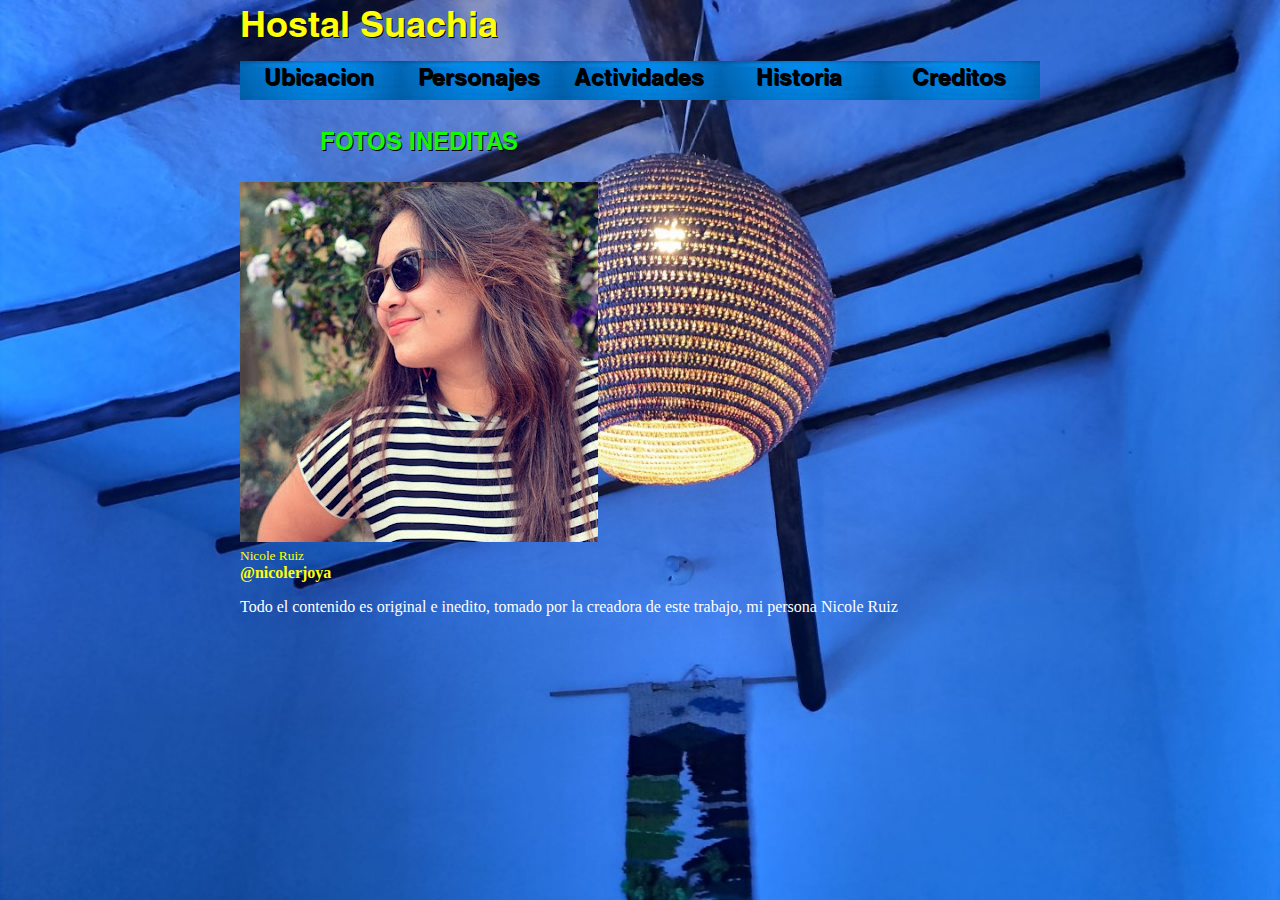
<file: creditos.html>
<!doctype html>
<html>

<head>
    <meta charset="UTF-8"> <!-- anteriormente explicado-->
    <meta lang="es">
    <title>con estilos</title>
    <link href="css/estilos.css" rel="stylesheet" type="text/css">
</head>

<body>
    <div class="contenido">
        <h1><a href="inicio.html" target="_self">Hostal Suachia</a></h1>
        <nav class="menunav">
            <a class="botonMenu" href="pguno.html" target="_self">Ubicacion</a>
            <a class="botonMenu" href="pgdos.html" target="_self">Personajes</a>
            <a class="botonMenu" href="pgtres.html" target="_self">Actividades</a>
            <a class="botonMenu" href="pgcuatro.html" target="_self">Historia</a>
            <a class="botonMenu" href="creditos.html" target="_self">Creditos</a>
        </nav>
        <h2>FOTOS INEDITAS</h2>
        <img src="./imagenes/nicole.jpg" style="margin-top: 20px;">
        <br>
        <small style="color: yellow;">Nicole Ruiz</small>
        <br>
        <a href="https://www.instagram.com/nicolerjoya/" style="font-weight: bolder" target="_blank">@nicolerjoya</a>
        <p style="color: white;"> <!-- categoria descriptiba de css-->
            Todo el contenido es original e inedito, tomado por la creadora de este trabajo, mi persona Nicole Ruiz
            <!-- texto descriptivo de la informacion-->
        </p>
    </div>
</body>

</html>
</file>
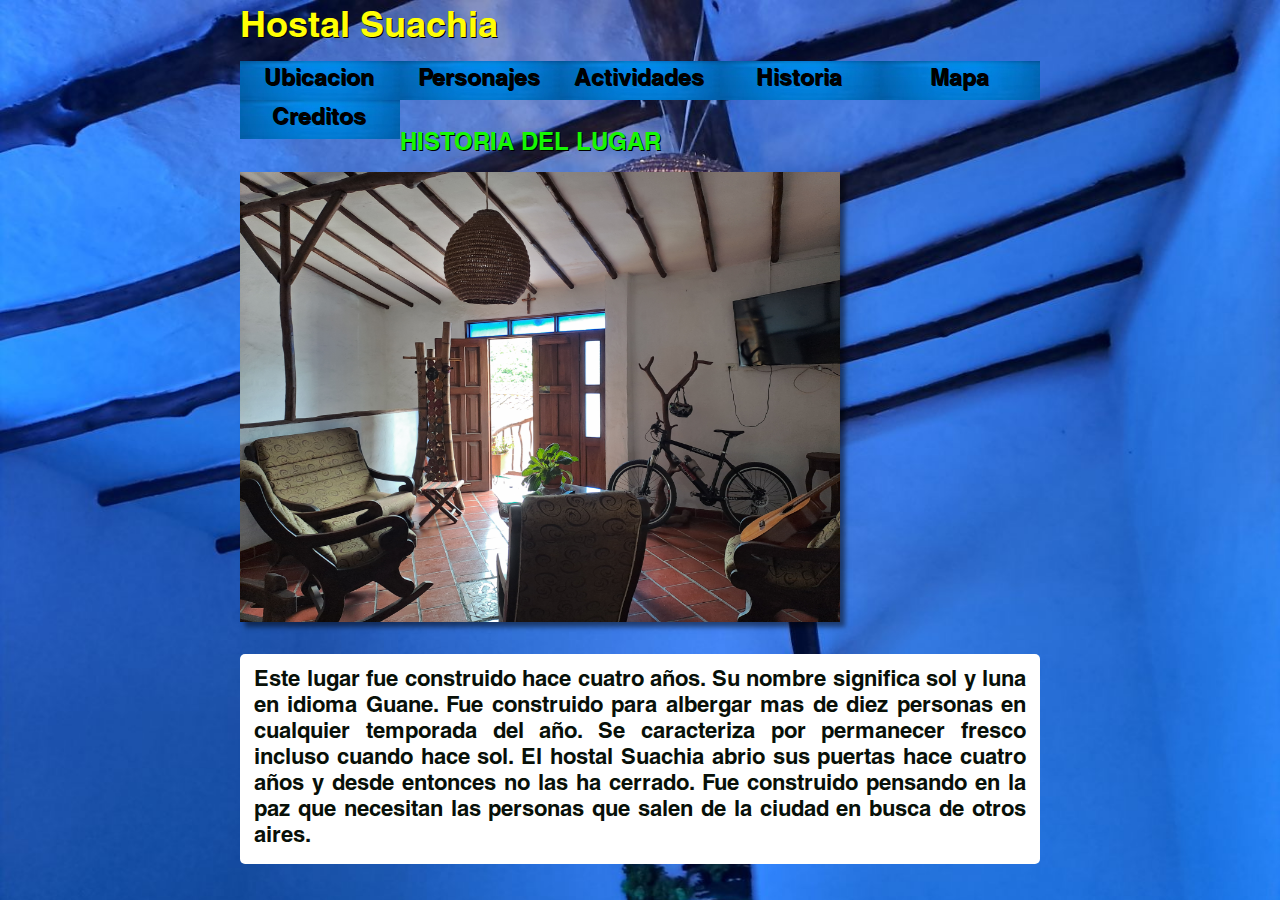
<file: pgcuatro.html>
<!doctype html>

<html>

<head>
    <meta charset="UTF-8">
    <meta lang="es">
    <title>Hostal Suachia</title>
    <link href="css/estilos.css" rel="stylesheet" type="text/css">
</head>

<body>
    <div class="contenido">
        <h1><a href="inicio.html" target="_self">Hostal Suachia</a></h1>
        <!-- Menu -->
        <input id="abrir-cerrar" name="abrir-cerrar" type="checkbox" value="" onclick="openMenu()" />
        <label for="abrir-cerrar" class="toggle-button">
            <span class="cerrar" title="Cerrar">Cerrar</span>
            <span class="abrir" title="Abrir">Abrir</span>
        </label>
        <nav class="menunav" id="menunav">
            <a class="botonMenu" href="pguno.html" target="_self">Ubicacion</a>
            <a class="botonMenu" href="pgdos.html" target="_self">Personajes</a>
            <a class="botonMenu" href="pgtres.html" target="_self">Actividades</a>
            <a class="botonMenu" href="pgcuatro.html" target="_self">Historia</a>
            <a class="botonMenu" href="./mapa-interactivo/index.html" target="_self">Mapa</a>
            <a class="botonMenu" href="creditos.html" target="_self">Creditos</a>
        </nav>
        <h2>HISTORIA DEL LUGAR</h2>
        <div class="uno"> <!--estilo llamado uno y seleccionado para esta pagina-->
            <img class="tres" src="imagenes/una.jpg" width="600px" heigth="600px" /> <!-- insercion de imagenes-->
            <p class="descripcion">
                Este lugar fue construido hace cuatro años. Su nombre significa sol y luna en idioma Guane. Fue
                construido
                para albergar mas de diez personas en cualquier temporada del año. Se caracteriza por permanecer fresco
                incluso cuando hace sol. El hostal Suachia abrio sus puertas hace cuatro años y desde entonces no las ha
                cerrado. Fue construido pensando en la paz que necesitan las personas que salen de la ciudad en busca de
                otros aires.
            </p>
        </div>
        <!-- scrips -->
        <script src="./index.js"></script>
</body>

</html>
</file>
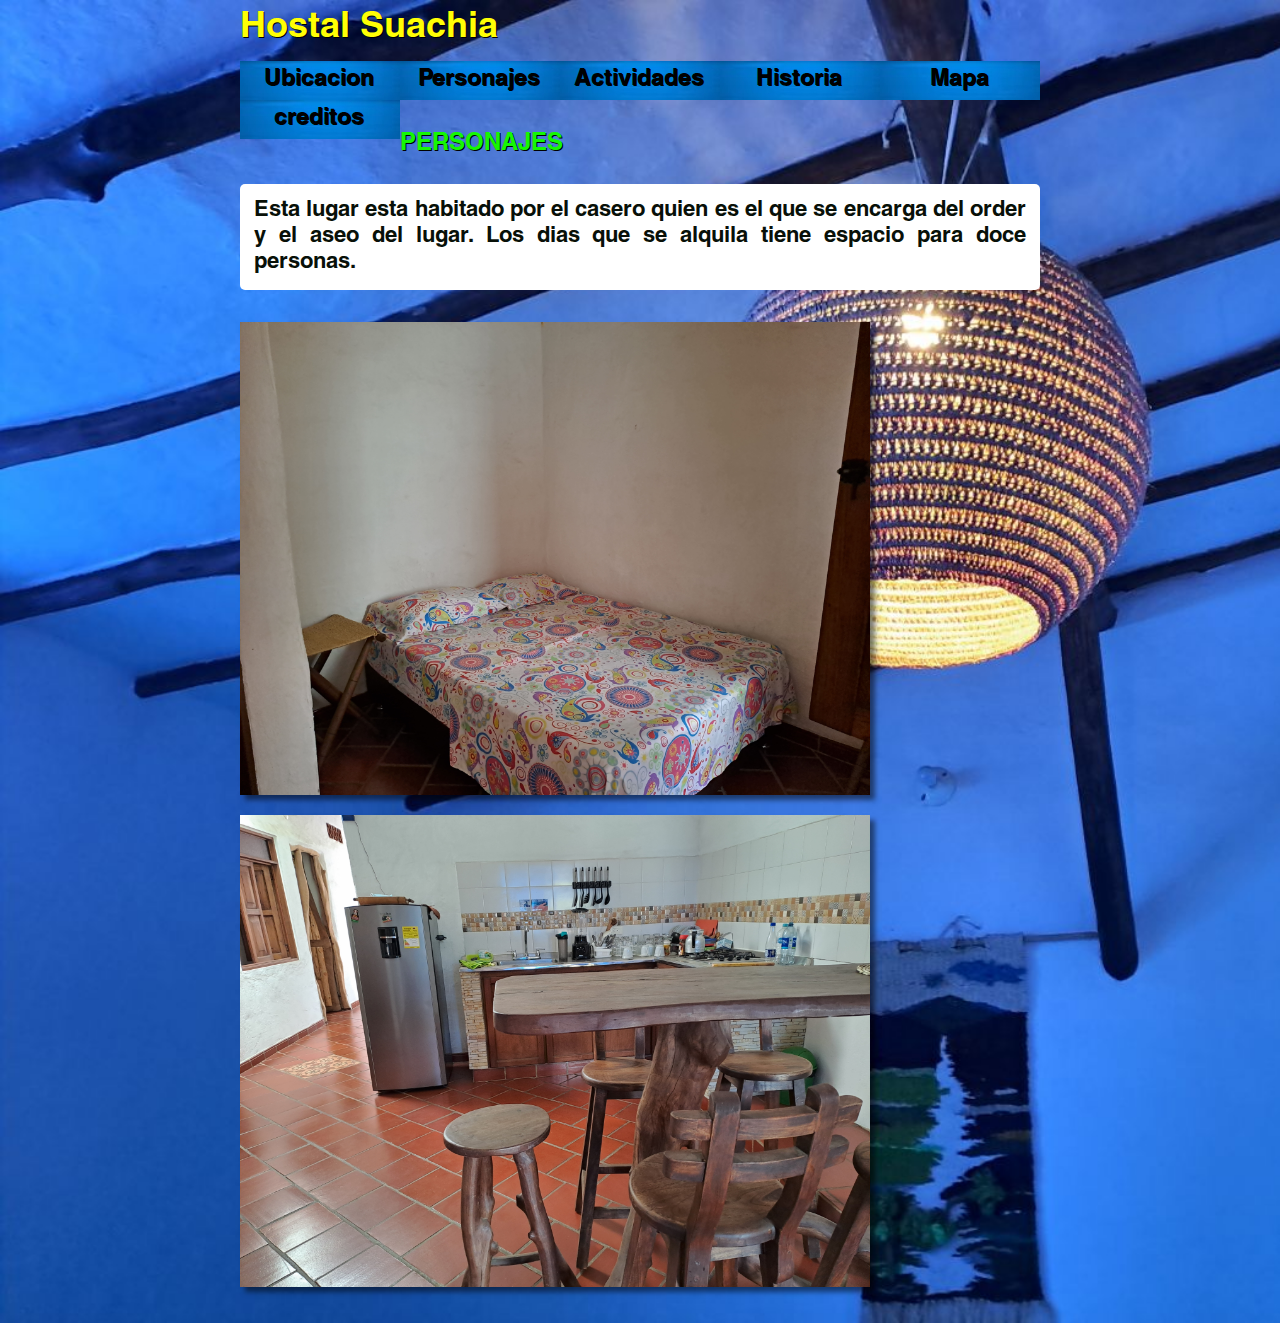
<file: pgdos.html>
<!doctype html>
<html>

<head>
    <meta charset="UTF-8">
    <meta lang="es">
    <title>Hostal Suachia</title>
    <link href="css/estilos.css" rel="stylesheet" type="text/css">
</head>

<body>
    <div class="contenido">
        <!-- Home -->
        <h1><a href="inicio.html" target="_self">Hostal Suachia</a></h1>
        <!-- Menu -->
        <input id="abrir-cerrar" name="abrir-cerrar" type="checkbox" value="" onclick="openMenu()" />
        <label for="abrir-cerrar" class="toggle-button">
            <span class="cerrar" title="Cerrar">Cerrar</span>
            <span class="abrir" title="Abrir">Abrir</span>
        </label>
        <!-- Menu -->
        <nav class="menunav" id="menunav">
            <a class="botonMenu" href="pguno.html" target="_self">Ubicacion</a>
            <a class="botonMenu" href="pgdos.html" target="_self">Personajes</a>
            <a class="botonMenu" href="pgtres.html" target="_self">Actividades</a>
            <a class="botonMenu" href="pgcuatro.html" target="_self">Historia</a>
            <a class="botonMenu" href="./mapa-interactivo/index.html" target="_self">Mapa</a>
            <a class="botonMenu" href="creditos.html" target="_self">creditos</a>
        </nav>
        <!-- Titulo -->
        <h2>PERSONAJES</h2>
        <!-- Imgenes -->
        <div class="dos">
            <p class="descripcion">
                Esta lugar esta habitado por el casero quien es el que se encarga del order y el aseo del lugar.
                Los dias que se alquila tiene espacio para doce personas.

            </p>
            <img class="tres" src="imagenes/sexta.jpg" width="630px" heigth="630px" />
            <img class="tres" src="imagenes/treceava.jpg" width="630px" heigth="630px" />
            <br />
        </div>
    </div>

    <!-- scrips -->
    <script src="./index.js"></script>
</body>

</html>
</file>
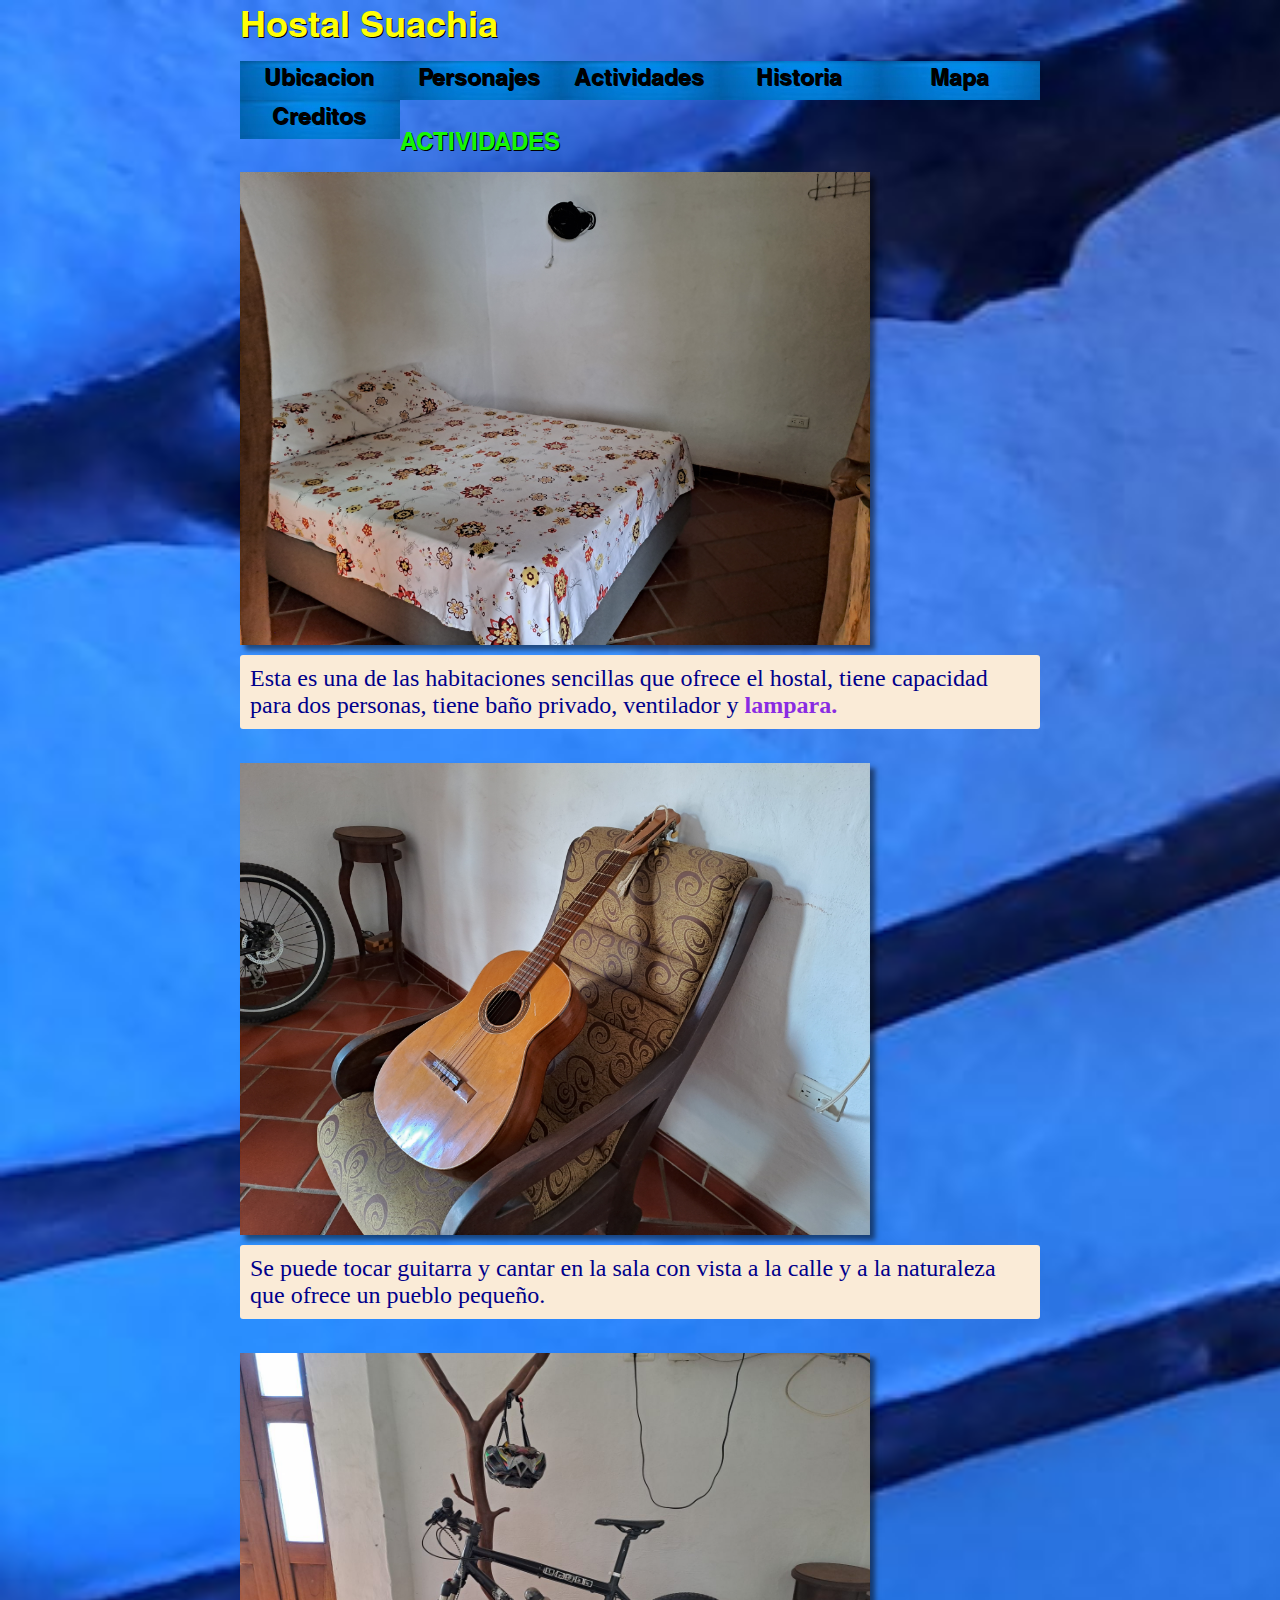
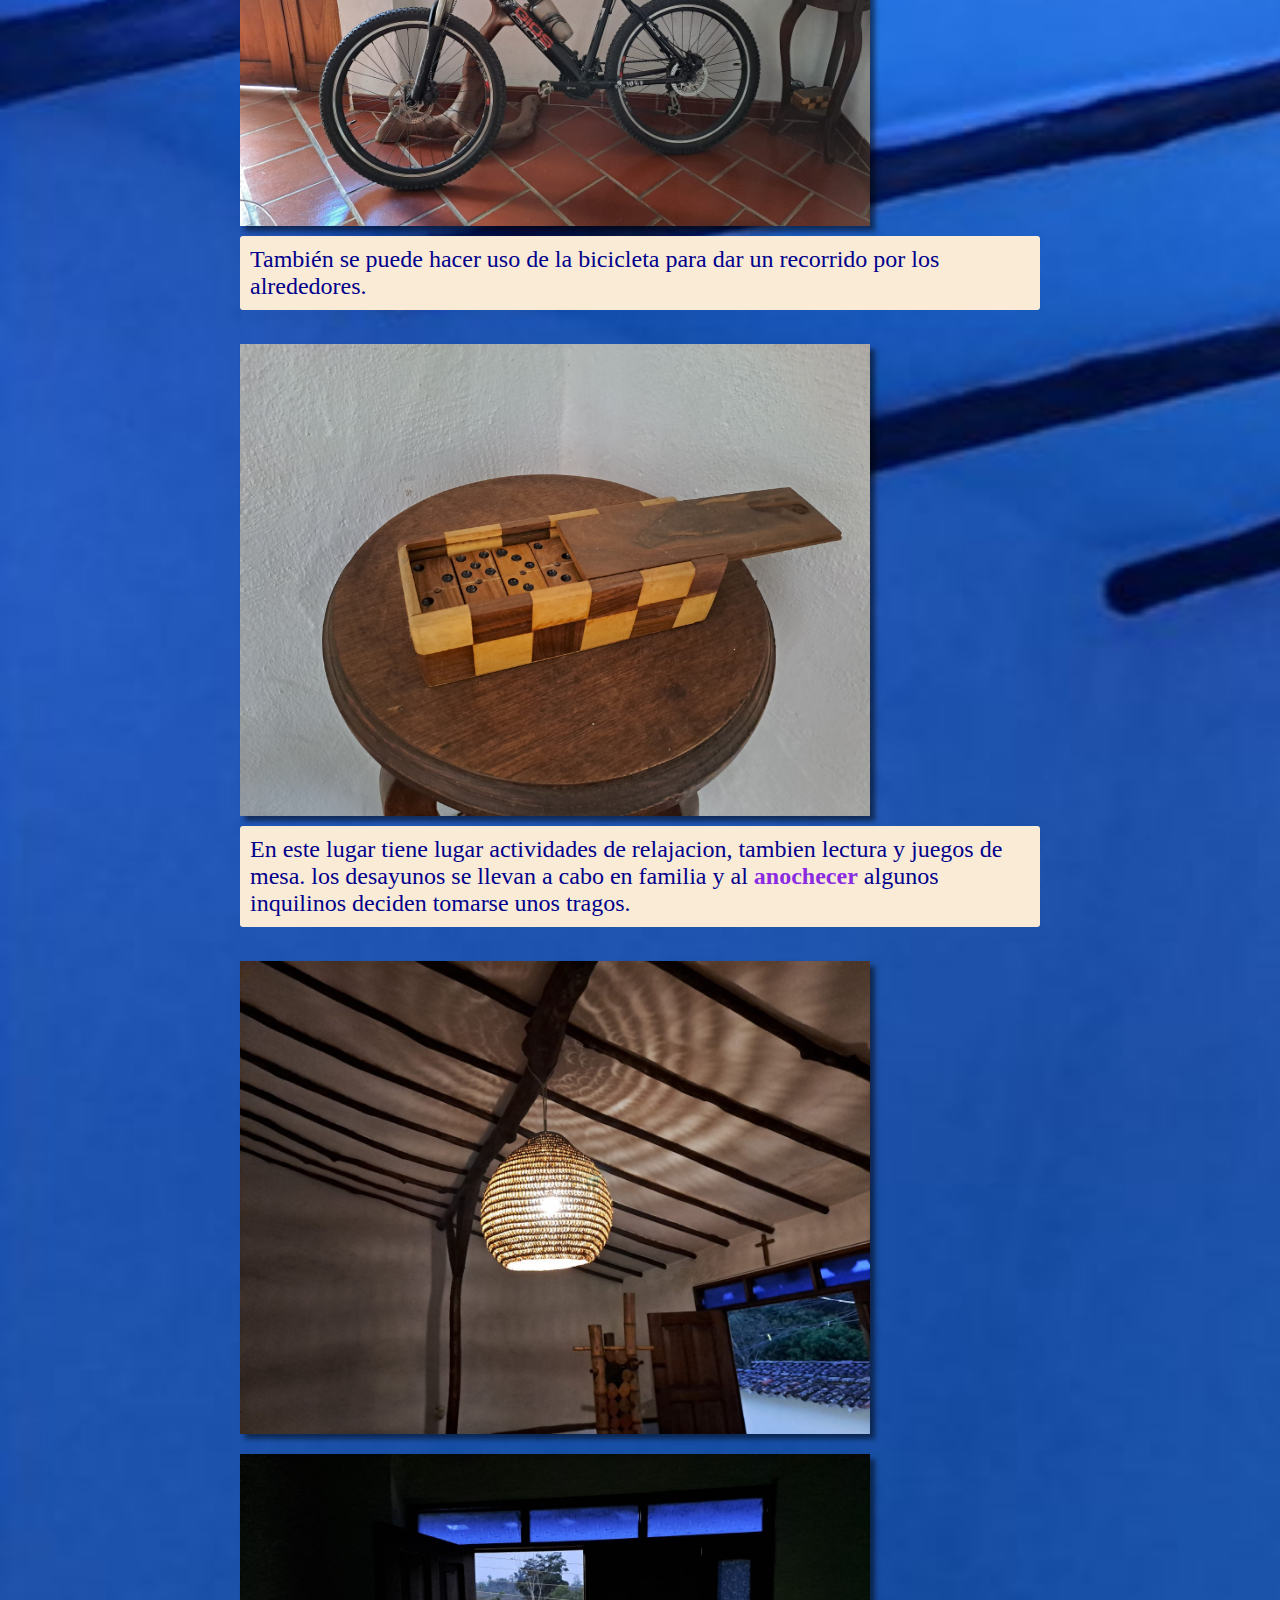
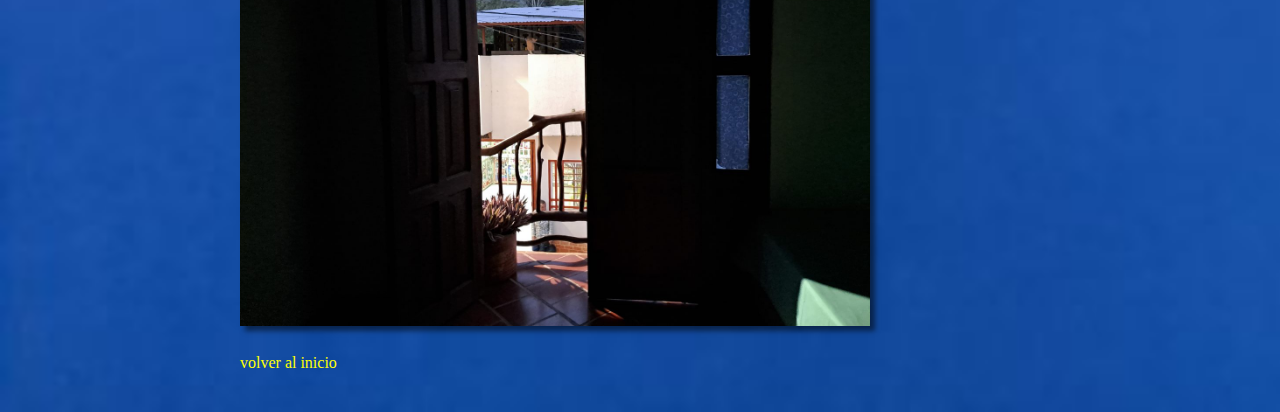
<file: pgtres.html>
<!doctype html>

<html>

<head>
    <meta charset="UTF-8">
    <meta lang="es">
    <title>Hostal Suachia</title>
    <link href="css/estilos.css" rel="stylesheet" type="text/css">
</head>

<body><a name="inicio"></a>
    <div class="contenido"> <!-- aqui se aplica el estilo-->
        <h1><a href="inicio.html" target="_self">Hostal Suachia</a></h1>
        <!-- Menu -->
        <input id="abrir-cerrar" name="abrir-cerrar" type="checkbox" value="" onclick="openMenu()" />
        <label for="abrir-cerrar" class="toggle-button">
            <span class="cerrar" title="Cerrar">Cerrar</span>
            <span class="abrir" title="Abrir">Abrir</span>
        </label>
        <nav class="menunav" id="menunav">
            <a class="botonMenu" href="pguno.html" target="_self">Ubicacion</a>
            <a class="botonMenu" href="pgdos.html" target="_self">Personajes</a>
            <a class="botonMenu" href="pgtres.html" target="_self">Actividades</a>
            <a class="botonMenu" href="pgcuatro.html" target="_self">Historia</a>
            <a class="botonMenu" href="./mapa-interactivo/index.html" target="_self">Mapa</a>
            <a class="botonMenu" href="creditos.html" target="_self">Creditos</a>
        </nav>
        <!-- titulo -->
        <h2>ACTIVIDADES</h2>

        <!-- Imagen habitación -->
        <div class="uno">
            <img class="tres" src="imagenes/septima.jpg" width="630px" heigth="630px" />
            <p class="descripcion-imagenes">
                Esta es una de las habitaciones sencillas que ofrece el hostal, tiene capacidad para dos
                personas, tiene baño privado, ventilador y <a href="#lampara" title="Ver lampara"> lampara. </a><br />
            </p>
        </div>

        <div class="uno">
            <img class="tres" src="imagenes/novena.jpg" width="630px" heigth="630px" />
            <p class="descripcion-imagenes">
                Se puede tocar guitarra y cantar en la sala con vista a la calle y a la naturaleza que ofrece un
                pueblo pequeño. <br />
            </p>
        </div>

        <div class="uno">
            <img class="tres" src="imagenes/decima.jpg" width="630px" heigth="630px" />
            <p class="descripcion-imagenes">
                También se puede hacer uso de la bicicleta para dar un recorrido por los alrededores.<br />
            </p>
        </div>

        <div class="uno">
            <img class="tres" src="imagenes/onceava.jpg" width="630px" heigth="630px" />
            <p class="descripcion-imagenes">
                En este lugar tiene lugar actividades de relajacion, tambien lectura y juegos de mesa. los
                desayunos se llevan a cabo en familia y al <a href="#anochecer" title="Ver anocher">anochecer</a>
                algunos inquilinos
                deciden tomarse unos tragos.
            </p>
        </div>

        <div class="uno">
            <a name="lampara">
                <img class="tres" src="imagenes/1.jpg" width="630px" heigth="630px" /> </a>
            <!-- estos son los botones de vinculos dentro de la misma pagina-->
            <a name="anochecer">
                <img class="tres" src="imagenes/2.jpg" width="630px" heigth="630px" /></a>
            <!-- de esta manera se vuelve al inicio desde la mitad de la pagina-->
            <br>
            <a href="#inicio"> volver al inicio </a></p>
        </div>
    </div>
    <!-- scrips -->
    <script src="./index.js"></script>
</body>

</html>
</file>
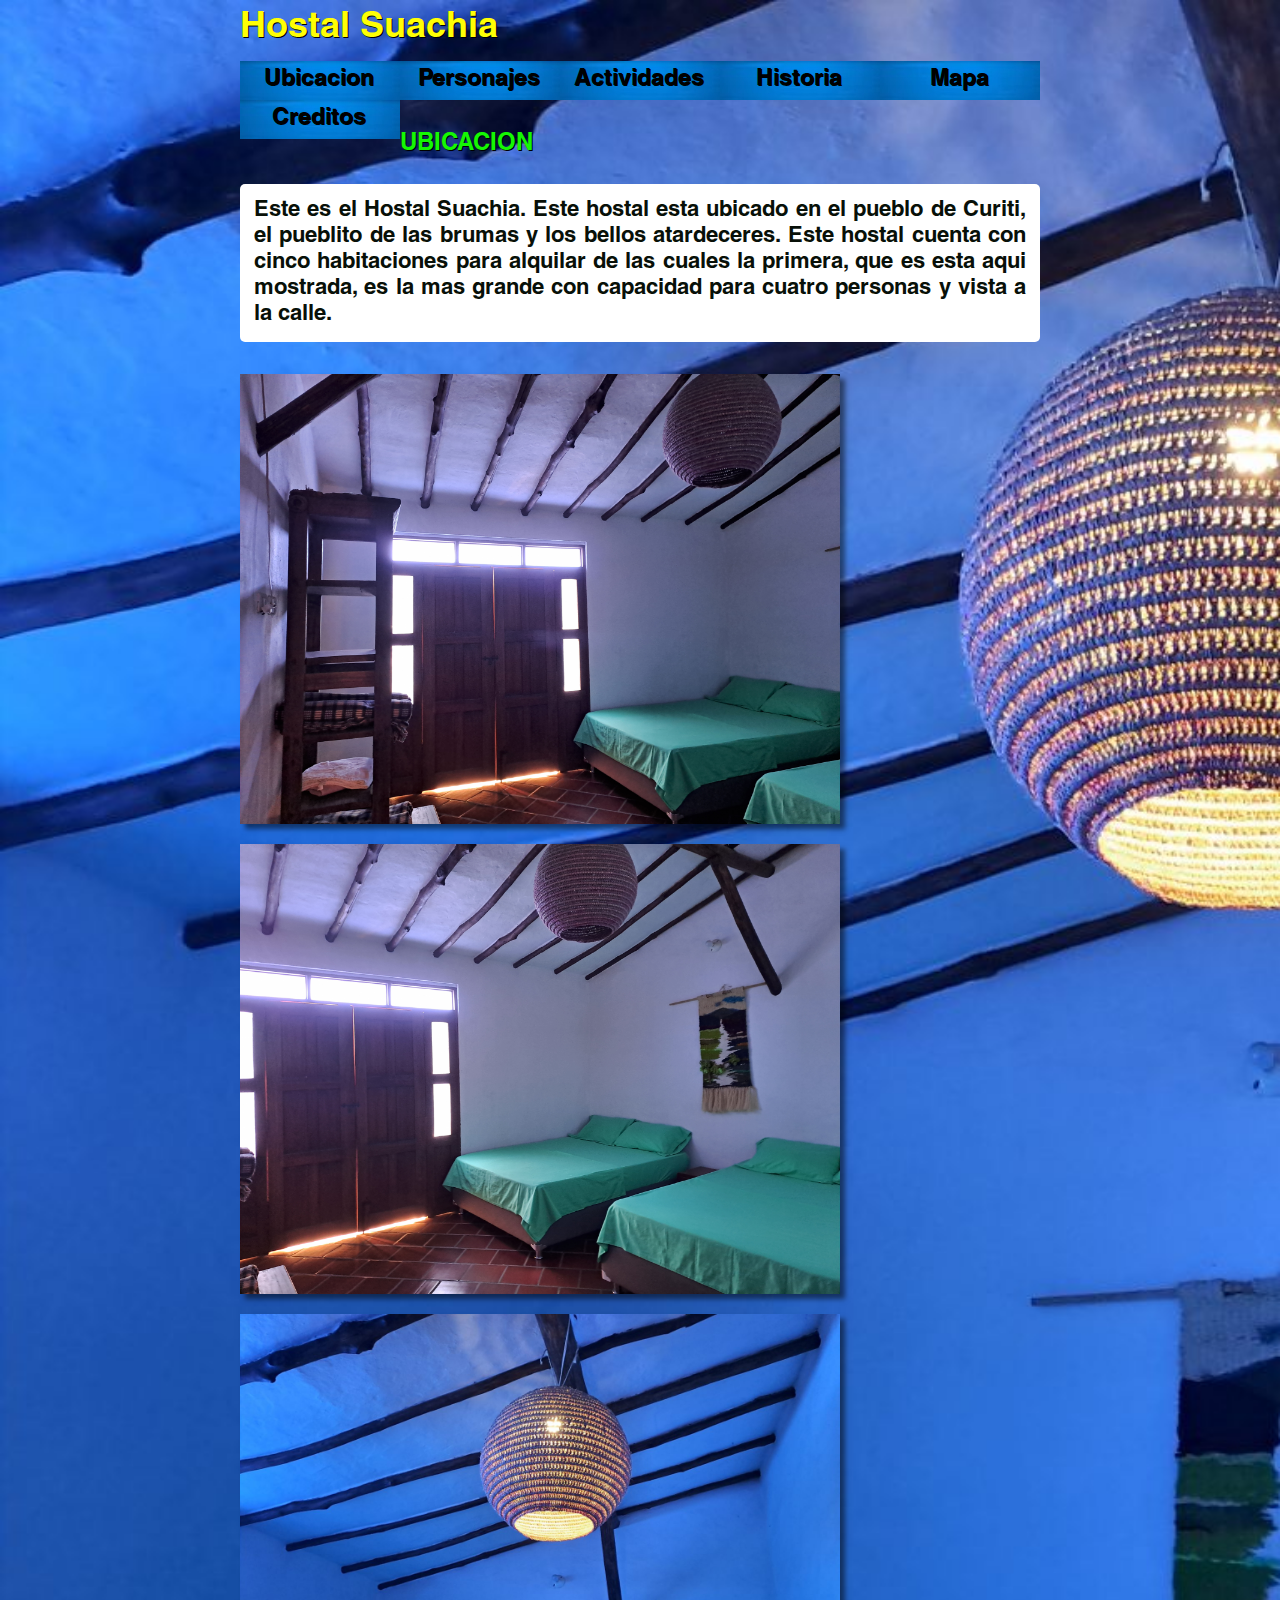
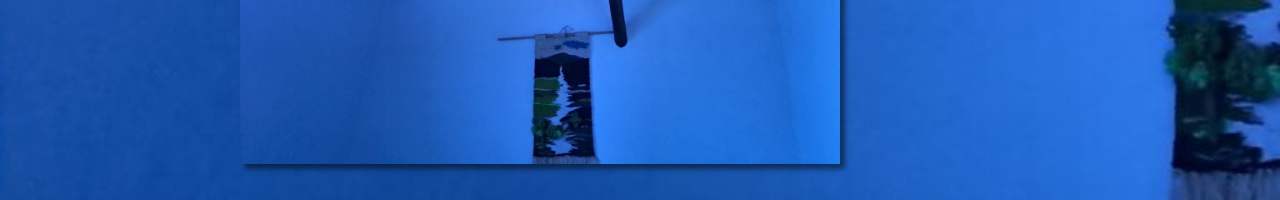
<file: pguno.html>
<!doctype html>
<html>

<head>
    <meta charset="UTF-8">
    <meta lang="es">
    <title>Hostal Suachia</title>
    <link href="css/estilos.css" rel="stylesheet" type="text/css">
</head>

<body>
    <div class="contenido">
        <h1><a href="inicio.html" target="_self">Hostal Suachia</a></h1>

        <!-- Menu -->
        <input id="abrir-cerrar" name="abrir-cerrar" type="checkbox" value="" onclick="openMenu()" />
        <label for="abrir-cerrar" class="toggle-button">
            <span class="cerrar" title="Cerrar">Cerrar</span>
            <span class="abrir" title="Abrir">Abrir</span>
        </label>
        <nav class="menunav" id="menunav">
            <a class="botonMenu" href="pguno.html" target="_self">Ubicacion</a>
            <a class="botonMenu" href="pgdos.html" target="_self">Personajes</a>
            <a class="botonMenu" href="pgtres.html" target="_self">Actividades</a>
            <a class="botonMenu" href="pgcuatro.html" target="_self">Historia</a>
            <a class="botonMenu" href="./mapa-interactivo/index.html" target="_self">Mapa</a>
            <a class="botonMenu" href="creditos.html" target="_self">Creditos</a>
        </nav>
        <h2>UBICACION</h2> <!--asi llamamos los subtitulos-->
        <div class="uno">
            <p class="descripcion">
                Este es el Hostal Suachia. Este hostal esta ubicado en el pueblo de Curiti, el pueblito de las brumas y
                los
                bellos atardeceres. Este hostal cuenta con cinco habitaciones para alquilar de las cuales la primera,
                que es
                esta aqui mostrada, es la mas grande con capacidad para cuatro personas y vista a la calle.
            </p>
            <img class="tres" src="imagenes/segunda.jpg" width="600px" heigth="600px" /> <!-- imagenes insertadas-->
            <img class="tres" src="imagenes/tercera.jpg" width="600px" heigth="600px" />
            <img class="tres" src="imagenes/cuarta.jpg" width="600px" heigth="600px" />
            <br>
        </div>
    </div>
    <!-- scrips -->
    <script src="./index.js"></script>
</body>

</html>
</file>
<file: css/estilos.css>
@charset "UTF-8";
@import url('./boton-hamburgueza.css');

@font-face {
	font-family: HelveticaLTStdBold;
	src: url('./../fonts/HelveticaLTStdBold.otf');
}

body {
	background-image: url(../imagenes/cuarta.jpg);
	background-size: cover;
}

.contenido {
	max-width: 800px;
	margin: auto;
}

.menunav {
	max-width: 800px;
	margin: auto;
}

.botonMenu {
	font-family: HelveticaLTStdBold;
	color: #9dc404;
	font-size: 23px;
	font-style: normal;
	font-weight: normal;
	text-align: center;
	width: 142px;
	background-image: url(../imagenes/botones.jpg);
	padding: 5px 10px 6px 8px;
	float: left;
	cursor: pointer;
}

.botonMenu:link {
	color: #000000;
	text-shadow: 1px 1px #000000;
}

.botonMenu:hover {
	color: #060606;
	text-shadow: 1px 1px #000000;
	background-image: url(../imagenes/botones1.jpg);
	cursor: pointer;
}

h1 {
	/* titulares y caracteristicas */
	font-family: HelveticaLTStdBold;
	color: #00fc11;
	font-size: 36px;
	font-weight: bold;
	text-shadow: 1px 1px #000000;
	text-align: left;
	max-width: 800px;
	margin: auto;
	margin-bottom: 10px;
}

h1:link {
	color: #2ff503;
	cursor: pointer;

}

h2 {
	font-family: HelveticaLTStdBold;
	/* estos son caracteristicas de los titulos */
	color: #15f704;
	font-size: 24px;
	font-weight: normal;
	text-shadow: 1px 1px #000000;
	text-align: left;
	margin: auto;
	max-width: 640px;
	padding: 70px 10px 2px 10px;
}

h6 {
	color: #06f536;
	text-shadow: 1px 1px #000000;
	font-size: 10px;
	text-align: left;
	margin-left: 10px;
	margin-top: 626px;
}

a:link {
	color: #ffff05;
	/* color del link sin abrir */
	text-decoration: none;
}

a:hover {
	/* cuando el cursor esta sobre la palabra*/
	color: #ffbb00;
	text-shadow: 1px 1px #fdfd03;
}

a:visited {
	/* vinculo visitado */
	color: #eef19a;
}

.foto {
	position: relative;
	margin-left: 10px;
	margin-bottom: 10px;
	float: left;
	width: 100px;
	height: 100px;
}

/* Estilos de paginas */
.uno {
	position: relative;
	max-width: max-content;
	display: flex;
	flex-direction: column;
}

.dos {
	position: relative;
	max-width: max-content;
	display: flex;
	flex-direction: column;
}

.tres {
	position: relative;
	float: left;
	top: 10px;
	box-shadow: 5px 5px 5px 0 rgba(0, 0, 0, 0.5);
	margin-right: 20px;
	margin-bottom: 20px;
}

.cuatro {
	position: relative;
	float: left;
	top: 20px;
	max-width: 600px;
	box-shadow: 10px 10px 5px 0 rgba(0, 0, 0, 0.5);
	margin-left: 50px;
}

/* Descripción de las páginas */
.descripcion {
	left: 10px;
	font-family: HelveticaLTStdBold;
	font-size: 22px;
	font-weight: normal;
	text-align: justify;
	color: #081008;
	/* text-shadow: 1px 1px #000000; */
	background-color: white;
	padding: 14px;
	border-radius: 5px;
}

.descripcion-imagenes {
	margin-top: 0;
	color: darkblue;
	background-color: antiquewhite;
	padding: 10px;
	border-radius: 3px;
	font-size: x-large;
}

.descripcion-imagenes a {
	color: blueviolet;
	font-weight: bolder;
}

.descripcion-imagenes a:hover {
	text-decoration: underline;
}



/* Responsive computer */
@media only screen and (min-width: 1200px) {
	.toggle-button {
		display: none;
	}
}

/* Responsive tablet */
@media only screen and (min-width: 800px) and (max-width: 1200px) {
	input#abrir-cerrar:checked+nav .menunav {
		display: block;
	}

	.menunav {
		display: none;
	}

}

/* Responsive celular */
@media only screen and (max-width: 800px) {
	.menunav {
		display: none;
	}

	img {
		width: 90%;
	}
}
</file>
